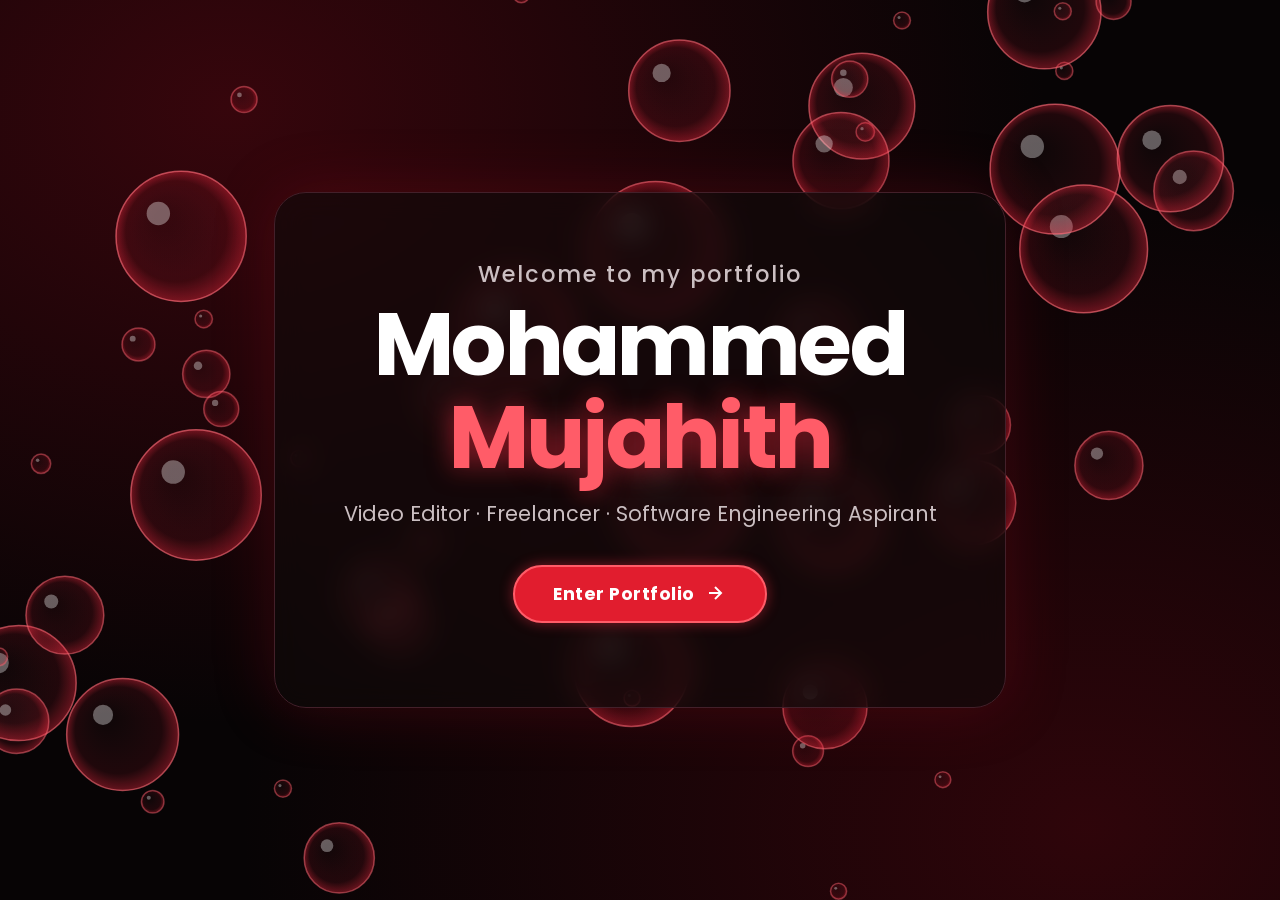
<file: index.html>
<!DOCTYPE html>
<html lang="en">
<head>
  <meta charset="UTF-8">
  <meta name="viewport" content="width=device-width, initial-scale=1.0">
  <meta name="description" content="Welcome to the portfolio of Mohammed Mujahith, video editor and freelancer.">
  <meta name="theme-color" content="#070405">
  <link rel="icon" href="data:image/svg+xml,%3Csvg xmlns='http://www.w3.org/2000/svg' viewBox='0 0 64 64'%3E%3Crect width='64' height='64' rx='14' fill='%23e11d2e'/%3E%3Ctext x='32' y='46' font-size='38' font-family='Arial' font-weight='700' text-anchor='middle' fill='white'%3EM%3C/text%3E%3C/svg%3E">
  <title>Welcome | Mohammed Mujahith</title>
  <link rel="preconnect" href="https://fonts.googleapis.com">
  <link rel="preconnect" href="https://fonts.gstatic.com" crossorigin>
  <link href="https://fonts.googleapis.com/css2?family=Poppins:wght@400;500;600;700&amp;display=swap" rel="stylesheet">
  <link href="https://unpkg.com/boxicons@2.1.4/css/boxicons.min.css" rel="stylesheet">
  <link rel="prefetch" href="portfolio.html">
  <link rel="stylesheet" href="intro.css">
  <script src="cursor.js" defer></script>
  <script src="intro.js" defer></script>
</head>
<body>
  <canvas id="bubbles" aria-hidden="true"></canvas>
  <main class="intro">
    <div class="box">
      <p class="eyebrow">Welcome to my portfolio</p>
      <h1>Mohammed <span>Mujahith</span></h1>
      <p class="roles">Video Editor · Freelancer · Software Engineering Aspirant</p>
      <a id="enter" class="enter" href="portfolio.html">Enter Portfolio <i class="bx bx-right-arrow-alt"></i></a>
    </div>
  </main>
</body>
</html>
</file>
<file: intro.css>
:root {
  --bg: #070405; --text: #ffffff; --muted: #cbbfc2;
  --red: #e11d2e; --red-bright: #ff5c68;
  --glow: 0 0 10px #ff2d45, 0 0 28px #ff2d45, 0 0 60px #ff2d45, 0 0 110px rgba(255, 45, 69, .9), 0 0 170px rgba(225, 29, 46, .6);
}
*, *::before, *::after { margin: 0; padding: 0; box-sizing: border-box; }
html, body { height: 100%; }
body {
  display: grid; place-items: center; overflow: hidden;
  font-family: "Poppins", system-ui, sans-serif; color: var(--text);
  background:
    radial-gradient(ellipse at 18% 12%, rgba(120, 8, 22, .42), transparent 55%),
    radial-gradient(ellipse at 85% 92%, rgba(90, 6, 16, .48), transparent 55%),
    var(--bg);
  transition: opacity .6s ease, transform .6s ease, filter .6s ease;
}
body.leaving { opacity: 0; transform: scale(1.08); filter: blur(6px); }
:focus-visible { outline: 2px solid var(--red-bright); outline-offset: 4px; }
#bubbles { position: fixed; inset: 0; width: 100%; height: 100%; }

@property --ang { syntax: "<angle>"; initial-value: 0deg; inherits: false; }
.intro { position: relative; z-index: 2; width: min(92vw, 780px); padding: 24px; pointer-events: none; }
.box {
  position: relative; text-align: center; pointer-events: auto;
  padding: clamp(32px, 6vw, 64px) clamp(22px, 5vw, 56px); border-radius: 32px;
  background: rgba(17, 10, 11, .62); backdrop-filter: blur(14px);
  border: 1px solid #43202a; box-shadow: 0 0 60px rgba(150, 10, 25, .3);
  opacity: 0; animation: pop .8s cubic-bezier(.2, 1.5, .4, 1) .1s forwards;
  transition: box-shadow .3s;
}
.box:hover { box-shadow: 0 0 34px rgba(255, 45, 69, .4), 0 0 90px rgba(150, 10, 25, .35); }
/* Animate the border when the pointer is over it */
.box::before {
  content: ""; position: absolute; inset: -2px; padding: 2px; border-radius: 34px; pointer-events: none;
  background: conic-gradient(from var(--ang), transparent 0 55%, #ff2d45 78%, #fff 92%, transparent 100%);
  -webkit-mask: linear-gradient(#000 0 0) content-box, linear-gradient(#000 0 0);
  -webkit-mask-composite: xor; mask-composite: exclude;
  opacity: 0; transition: opacity .25s; animation: ring 2s linear infinite;
}
.box:hover::before { opacity: 1; }
@keyframes ring { to { --ang: 360deg; } }
.box > * { opacity: 0; animation: pop .8s cubic-bezier(.2, 1.5, .4, 1) forwards; }
.box > :nth-child(1) { animation-delay: .5s; }
.box > :nth-child(2) { animation-delay: .7s; }
.box > :nth-child(3) { animation-delay: .9s; }
.box > :nth-child(4) { animation-delay: 1.1s; }
@keyframes pop { from { opacity: 0; transform: translateY(28px) scale(.85); } to { opacity: 1; transform: none; } }

.eyebrow { font-size: clamp(1rem, 2.4vw, 1.4rem); font-weight: 500; color: var(--muted); letter-spacing: 2px; }
h1 { font-size: clamp(2.6rem, 9vw, 5.5rem); line-height: 1.05; letter-spacing: -.03em; margin: 8px 0 14px; }
h1 span { display: block; color: var(--red-bright); text-shadow: 0 0 26px rgba(255, 45, 69, .55); }
.roles { font-size: clamp(1rem, 2vw, 1.3rem); color: var(--muted); }

.enter {
  display: inline-flex; align-items: center; gap: 8px; margin: 36px 0 20px; padding: 14px 38px;
  font: 700 1.1rem "Poppins", sans-serif; letter-spacing: .5px; text-decoration: none; color: #fff;
  background: var(--red); border: 2px solid var(--red-bright); border-radius: 999px;
  box-shadow: 0 0 14px rgba(255, 45, 69, .45); pointer-events: auto;
  transition: scale .35s cubic-bezier(.34, 1.56, .64, 1), box-shadow .3s, background-color .3s, border-color .3s;
}
.enter i { font-size: 1.5rem; }
.enter:hover, .enter:focus-visible, .enter:active { scale: 1.12; background: #ff3347; border-color: #ff8a93; box-shadow: var(--glow); }

@media (prefers-reduced-motion: reduce) {
  .box, .box > * { animation: none; opacity: 1; }
  .box::before { animation: none; background: var(--red-bright); }
  .enter { transition: none; }
}
</file>
